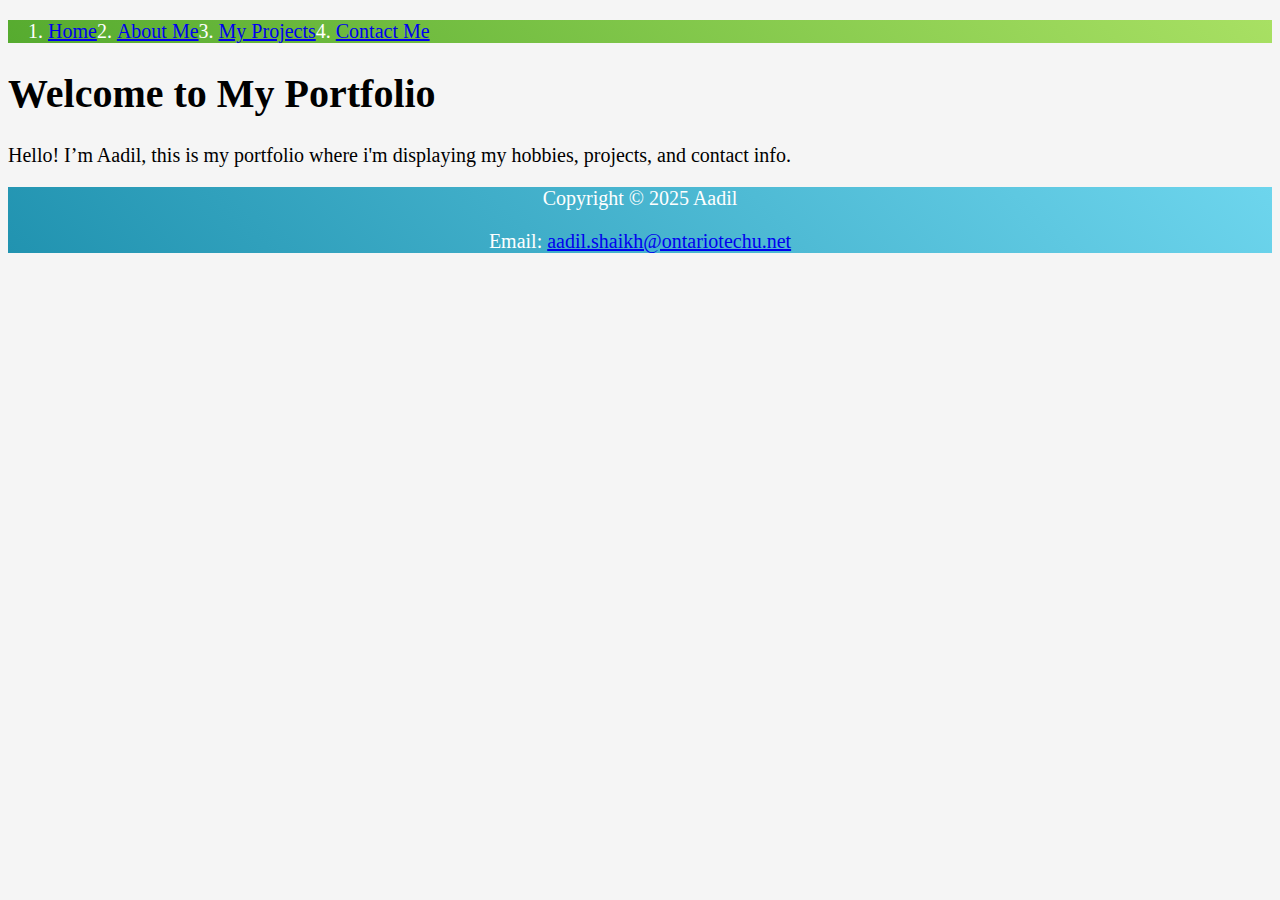
<file: index.html>
<!DOCTYPE html>
<html lang="en">
<head>
  <meta charset="UTF-8"> <!--Character Encoding-->
  <meta name="viewport" content="width=device-width, initial-scale=1.0"> <!--Makes the website responsive-->
  <title>Aadil's Portfolio - Home</title>
  <link rel="stylesheet" href="main.css"> <!--CSS view port for a desktop-->
  <link rel="stylesheet" href="mobile.css" media="screen and (max-width: 600px)"> <!--CSS viewport for a phone-->
  <link rel="stylesheet" href="tablet.css" media="screen and (min-width: 601px) and (max-width: 1024px)"> <!--CSS viewport for a tablet-->
  <link rel="stylesheet" href="laptop.css" media="screen and (min-width: 1025px) and (max-width: 1366px)"> <!--CSS viewport for a laptop-->
</head>
<body>
  <!-- Header -->
  <header class="header">
    <nav class="nav">
      <ol class="clearfix">
        <li class="element"><a href="index.html">Home</a></li> <!--Shows a way back to home page on the header-->
        <li class="element"><a href="about.html">About Me</a></li> <!--Shows a way back to about me page on the header-->
        <li class="element"><a href="projects.html">My Projects</a></li> <!--Shows a way back to projects page on the header-->
        <li class="element"><a href="contact.html">Contact Me</a></li> <!--Shows a way back to contact page on the header-->
      </ol>
    </nav>
  </header>

  <!-- Home Page Content -->
  <main>
    <section id="home">
      <h1>Welcome to My Portfolio</h1>
      <p>Hello! I’m Aadil, this is my portfolio where i'm displaying my hobbies, projects, and contact info.</p>
    </section>
  </main>

  <!-- Footer -->
  <footer id="customfooter">
    <p>Copyright &copy; 2025 Aadil</p>
    <p>Email: <a href="mailto:example@example.co">aadil.shaikh@ontariotechu.net</a></p>
  </footer>
</body>
</html>
</file>
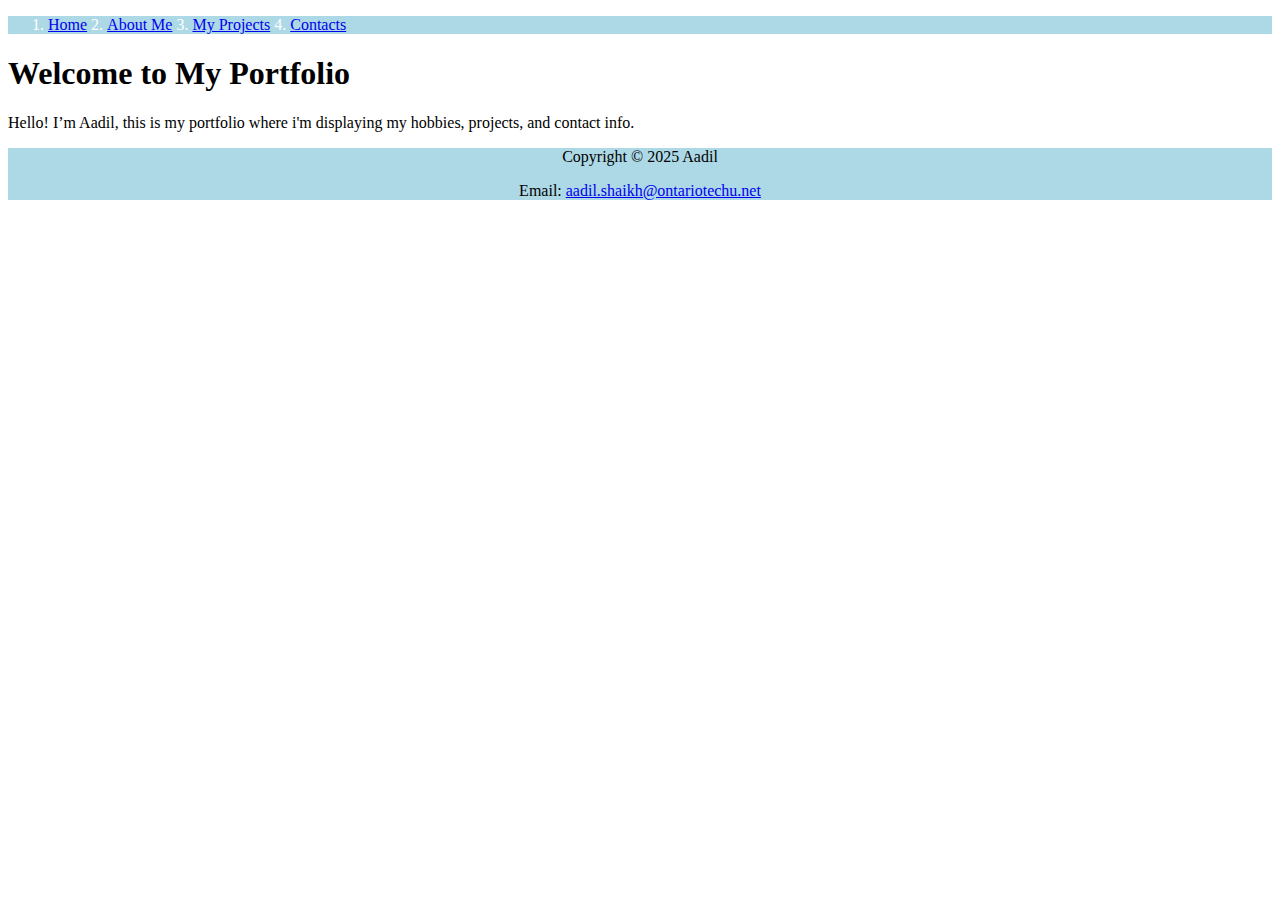
<file: Assignment 1/index.html>
<!DOCTYPE html>
<html lang="en">
<head>
  <meta charset="UTF-8">
  <meta name="viewport" content="width=device-width, initial-scale=1.0">
  <title>Aadil's Portfolio - Home</title>
  <link rel="stylesheet" href="main.css">
</head>
<body>
  <!-- Header -->
  <header class="header">
    <nav class="nav">
      <ol class="clearfix">
        <li class="element"><a href="index.html">Home</a></li>
        <li class="element"><a href="about.html">About Me</a></li>
        <li class="element"><a href="projects.html">My Projects</a></li>
        <li class="element"><a href="contact.html">Contacts</a></li>
      </ol>
    </nav>
  </header>

  <!-- Home Content -->
  <main>
    <section id="home">
      <h1>Welcome to My Portfolio</h1>
      <p>Hello! I’m Aadil, this is my portfolio where i'm displaying my hobbies, projects, and contact info.</p>
    </section>
  </main>

  <!-- Footer -->
  <footer id="customfooter">
    <p>Copyright &copy; 2025 Aadil</p>
    <p>Email: <a href="mailto:example@example.com">aadil.shaikh@ontariotechu.net</a></p>
  </footer>
</body>
</html>
</file>
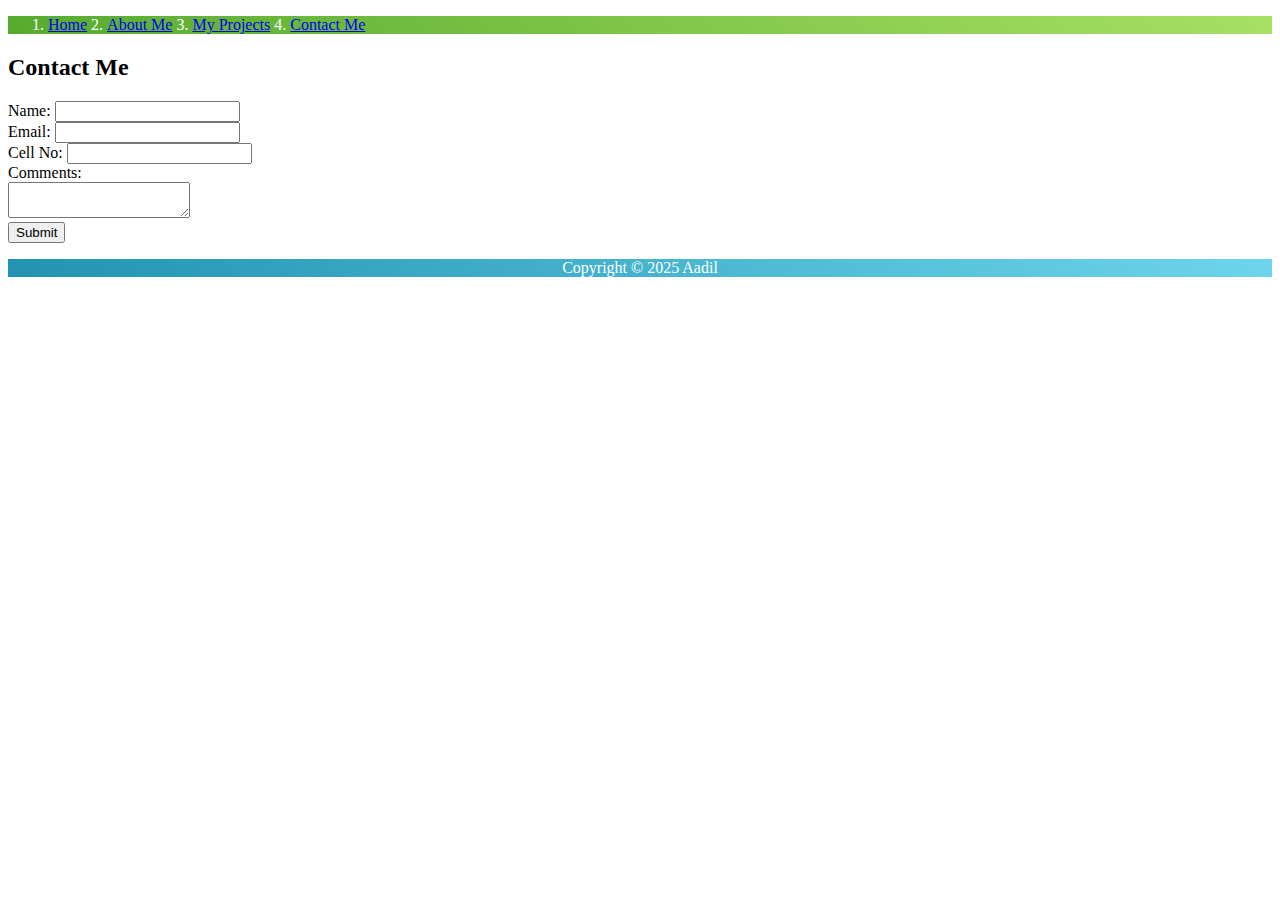
<file: contact.html>
<!DOCTYPE html>
<html lang="en">
<head>
  <meta charset="UTF-8">
  <meta name="viewport" content="width=device-width, initial-scale=1.0">
  <title>Aadil Portfolio - Contact</title>
  <link rel="stylesheet" href="main.css">
</head>
<body>
  <header class="header">
    <nav class="nav">
      <ol class="clearfix">
        <li class="element"><a href="index.html">Home</a></li>
        <li class="element"><a href="about.html">About Me</a></li>
        <li class="element"><a href="projects.html">My Projects</a></li>
        <li class="element"><a href="contact.html">Contact Me</a></li>
      </ol>
    </nav>
  </header>

  <main>
    <section id="contact">
      <h2>Contact Me</h2>
      <form> <!--Different fields like name, email, phone, comments as well as the submit button-->
        <label>Name: <input type="text" name="name" required></label><br>
        <label>Email: <input type="email" name="email" required></label><br>
        <label>Cell No: <input type="tel" name="phone" pattern="[0-9]{10}" required></label><br>
        <label>Comments:<br><textarea name="comments" required></textarea></label><br>
        <button type="submit">Submit</button>
      </form>
    </section>
  </main>

  <footer id="customfooter">
    <p>Copyright &copy; 2025 Aadil</p>
  </footer>
</body>
</html>
</file>
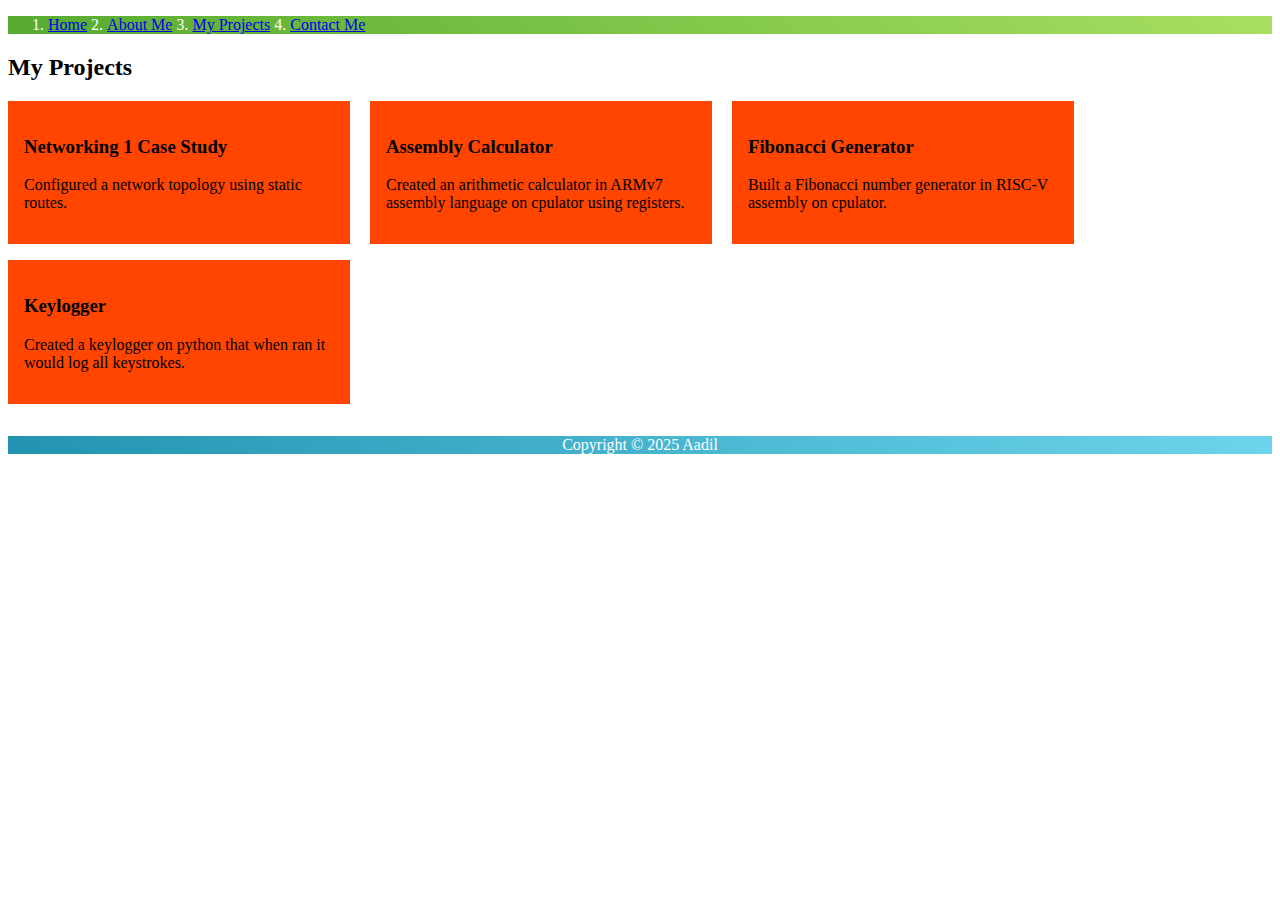
<file: projects.html>
<!DOCTYPE html>
<html lang="en">
<head>
  <meta charset="UTF-8">
  <meta name="viewport" content="width=device-width, initial-scale=1.0">
  <title>Aadil Portfolio - Projects</title>
  <link rel="stylesheet" href="main.css">
</head>
<body>
  <header class="header">
    <nav class="nav">
      <ol class="clearfix">
        <li class="element"><a href="index.html">Home</a></li>
        <li class="element"><a href="about.html">About Me</a></li>
        <li class="element"><a href="projects.html">My Projects</a></li>
        <li class="element"><a href="contact.html">Contact Me</a></li>
      </ol>
    </nav>
  </header>

  <main>
    <section id="projects">
      <h2>My Projects</h2>
      <div class="project-list clearfix">
        <div class="project-item">
          <h3>Networking 1 Case Study</h3>
          <p>Configured a network topology using static routes.</p>
        </div>
        <div class="project-item">
          <h3>Assembly Calculator</h3>
          <p>Created an arithmetic calculator in ARMv7 assembly language on cpulator using registers.</p>
        </div>
        <div class="project-item">
          <h3>Fibonacci Generator</h3>
          <p>Built a Fibonacci number generator in RISC-V assembly on cpulator.</p>
        </div>
        <div class="project-item">
          <h3>Keylogger</h3>
          <p>Created a keylogger on python that when ran it would log all keystrokes.</p>
        </div>
      </div>
    </section>
  </main>

  <footer id="customfooter">
    <p>Copyright &copy; 2025 Aadil</p>
  </footer>
</body>
</html>
</file>
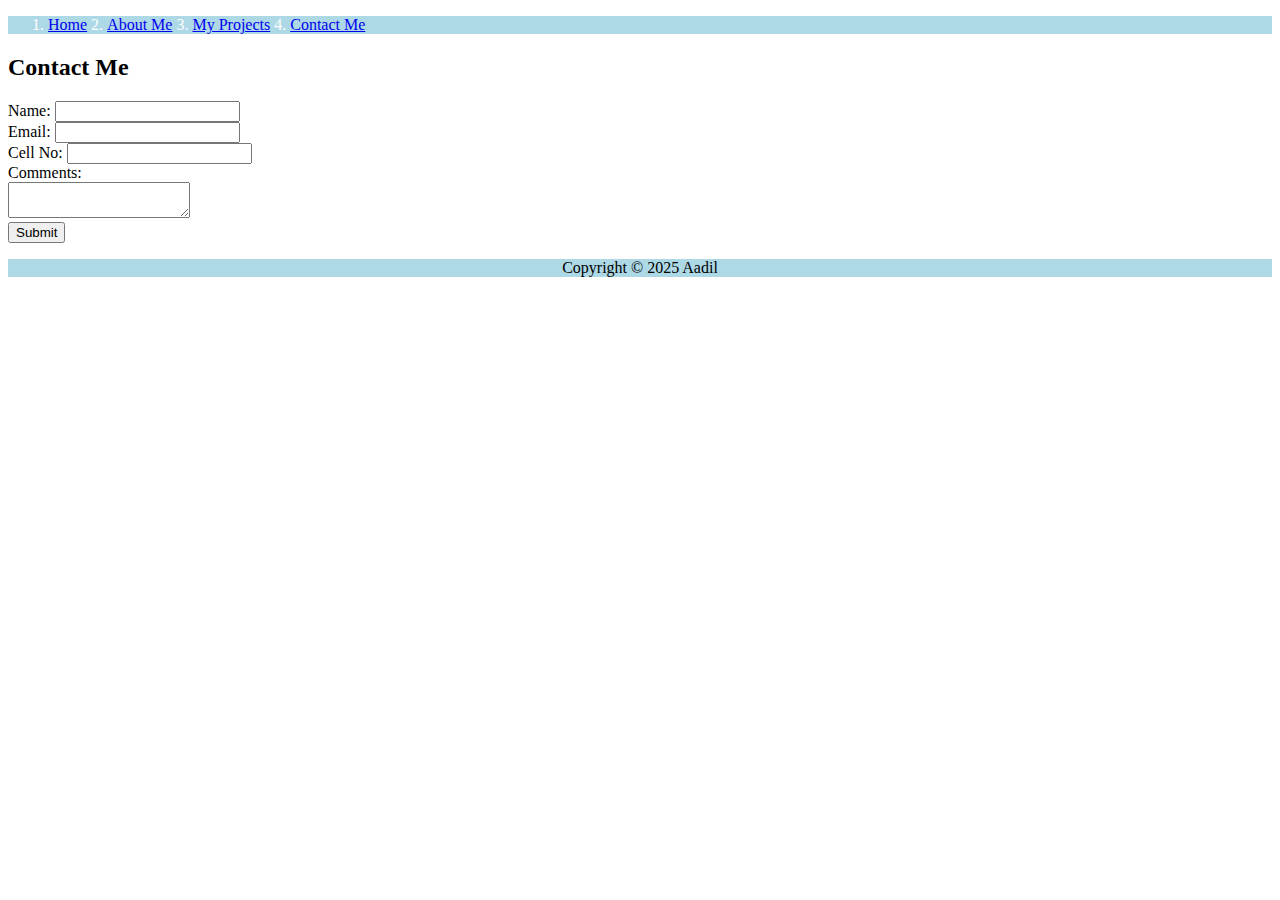
<file: Assignment 1/contact.html>
<!DOCTYPE html>
<html lang="en">
<head>
  <meta charset="UTF-8">
  <meta name="viewport" content="width=device-width, initial-scale=1.0">
  <title>Aadil Portfolio - Contact</title>
  <link rel="stylesheet" href="main.css">
</head>
<body>
  <header class="header">
    <nav class="nav">
      <ol class="clearfix">
        <li class="element"><a href="index.html">Home</a></li>
        <li class="element"><a href="about.html">About Me</a></li>
        <li class="element"><a href="projects.html">My Projects</a></li>
        <li class="element"><a href="contact.html">Contact Me</a></li>
      </ol>
    </nav>
  </header>

  <main>
    <section id="contact">
      <h2>Contact Me</h2>
      <form>
        <label>Name: <input type="text" name="name" required></label><br>
        <label>Email: <input type="email" name="email" required></label><br>
        <label>Cell No: <input type="tel" name="phone" pattern="[0-9]{10}" required></label><br>
        <label>Comments:<br><textarea name="comments" required></textarea></label><br>
        <button type="submit">Submit</button>
      </form>
    </section>
  </main>

  <footer id="customfooter">
    <p>Copyright &copy; 2025 Aadil</p>
  </footer>
</body>
</html>
</file>
<file: main.css>
header { /*Changes the color of the header to a linear gradient as well as changing the color of the numbers on the navigation*/
  text-align: center;
  background: linear-gradient(45deg, #56ab2f, #a8e063);
  color: white;
}

footer { /*Changes the color of the footer to a linear gradient as well as changing the color of the text on the footer*/
  text-align: center;
  background: linear-gradient(45deg, #2193b0, #6dd5ed);
  color: white;
}


#first { /*Changes the first paragraps text color*/
    color: black;
}

.second { /*Changes the other paragraphs text color*/
    color: orangered;
}

.element { /*Size for navigation as well as putting them horizontally*/
    float: left;
    margin-right: 20px;
}

/*Makes sure floated elements are wrapped properly*/
.clearfix::after { 
    content: "";
    display: table; 
    clear: both;
}

.skill { 
    width: 360px;
    background-color: aqua;
}

.project-item { /*Project display design*/
    width: 310px; 
    background-color: orangered;
    float: left;
    margin-right: 20px;
    margin-bottom: 16px;
    color: black;
    padding: 16px;
}
/*
@media (condition) {

}
*/

@media (max-width: 600px) {
    body {
        /* font-size: 80px; */
        background-color: lightgreen
    }

    .project-item{
        background-color: purple
    }
}

/*@media (min-width: 650px) {
    body {
        background-color: pink;
    }

} */

/* min-height && max-height */


@media (min-width: 601px) and (max-width: 1024px) {
    body {
        background-color: pink;
    }
}

@media (max-width: 400px) {
    .project-item {
        width: 200px;
    }
}
</file>
<file: mobile.css>
body {
  background-color: lightgreen; 
  font-size: 16px;
}

.project-item {
  width: 200px; 
  background-color: purple;
}

nav ol {
  display: block;
  text-align: center;
}

.element {
  float: none;
  display: block;
  margin: 10px 0;
}
</file>
<file: tablet.css>
body {
  background-color: pink; 
  font-size: 18px;
}

.project-item {
  width: 280px;
  background-color: coral;
}

.skill {
  width: 280px;
}
</file>
<file: laptop.css>
body {
  background-color: #f5f5f5; 
  font-size: 20px;
}

.project-item {
  width: 320px;
  background-color: steelblue;
}

.skill {
  width: 320px;
}
</file>
<file: Assignment 1/main.css>
header {
    text-align: center;
    background-color: lightblue;
    color: white;
}

#customfooter {
    text-align: center;
    background-color: lightblue;
    color: black;
}

#first {
    color: green;
}

.second {
    color: orangered;
}

.element {
    float: left;
    margin-right: 20px;
}

.clearfix::after {
    content: "";
    display: table;
    clear: both;
}

.skill {
    width: 360px;
    background-color: aqua;
}

.project-item {
    width: 360px;
    background-color: orangered;
    float: left;
    margin-right: 20px;
    margin-bottom: 16px;
    color: white;
    padding: 16px; /* I just added this */
}
/*
@media (condition) {

}
*/

@media (max-width: 600px) {
    body {
        /* font-size: 80px; */
        background-color: lightgreen
    }

    .project-item{
        background-color: purple
    }
}

/*@media (min-width: 650px) {
    body {
        background-color: pink;
    }

} */

/* min-height && max-height */


@media (min-width: 650px) and (max-width: 800px) {
    body {
        background-color: pink;
    }
}

@media (max-width: 400px) {
    .project-item {
        width: 200px;
    }
}
</file>
